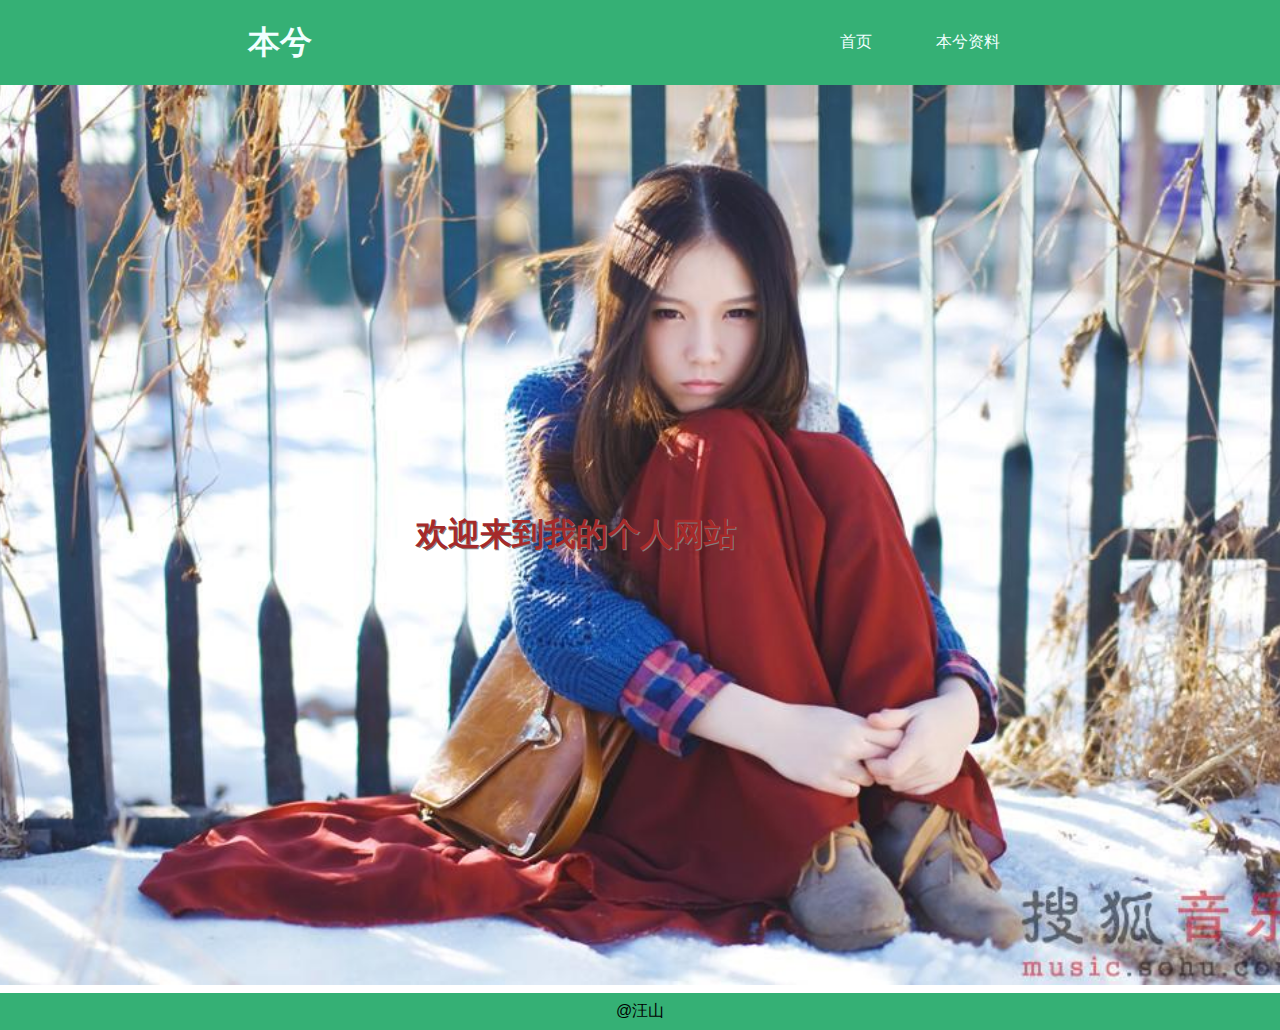
<file: index.html>
<!DOCTYPE html>
<html>

<head>
    <title>响应式网页制作</title>
    <meta charset="UTF-8">
    <link rel="stylesheet" href="css/normalize.css">
    <link rel="stylesheet" href="css/style.css">
    <link rel="shortcut icon" type="image/x-icon" href="images/favicon.ico">
</head>

<body>
    <div class="container">
        <header class="main-header">
            <h1 class="name"><a href="#">本兮</a></h1>
            <ul class="main-nav">
                <li><a href="index.html">首页</a></li>
                <li><a href="benxi.html">本兮资料</a></li>
               

            </ul>
        </header>

        <!--下方增加横幅-->

        <section class="banner col">

            <h2>欢迎来到我的个人网站</h2>
        </section>

        <div class="wrap">

            <!--下方增加内容区块1-->


            


            <section class="基本信息 col">
                <h2></h2>
                <p>
                 
                </p>
            </section>



            <!--下方增加内容区块2-->


            <section class="简介 col">
                <h2></h2>
                <p>
                    
                </p>
            </section>



            <!--下方增加内容区块3-->


            <section class="早年经历 col">
                <h2></h2>
                <p>
                   
                </p>
            </section>


        </div>
    </div>

    <footer class="main-footer">
        <span>@汪山</span>
    </footer>

    <script src="app.js"></script>


    <a href="benxi.html"></a>

</body>

</html>
</file>
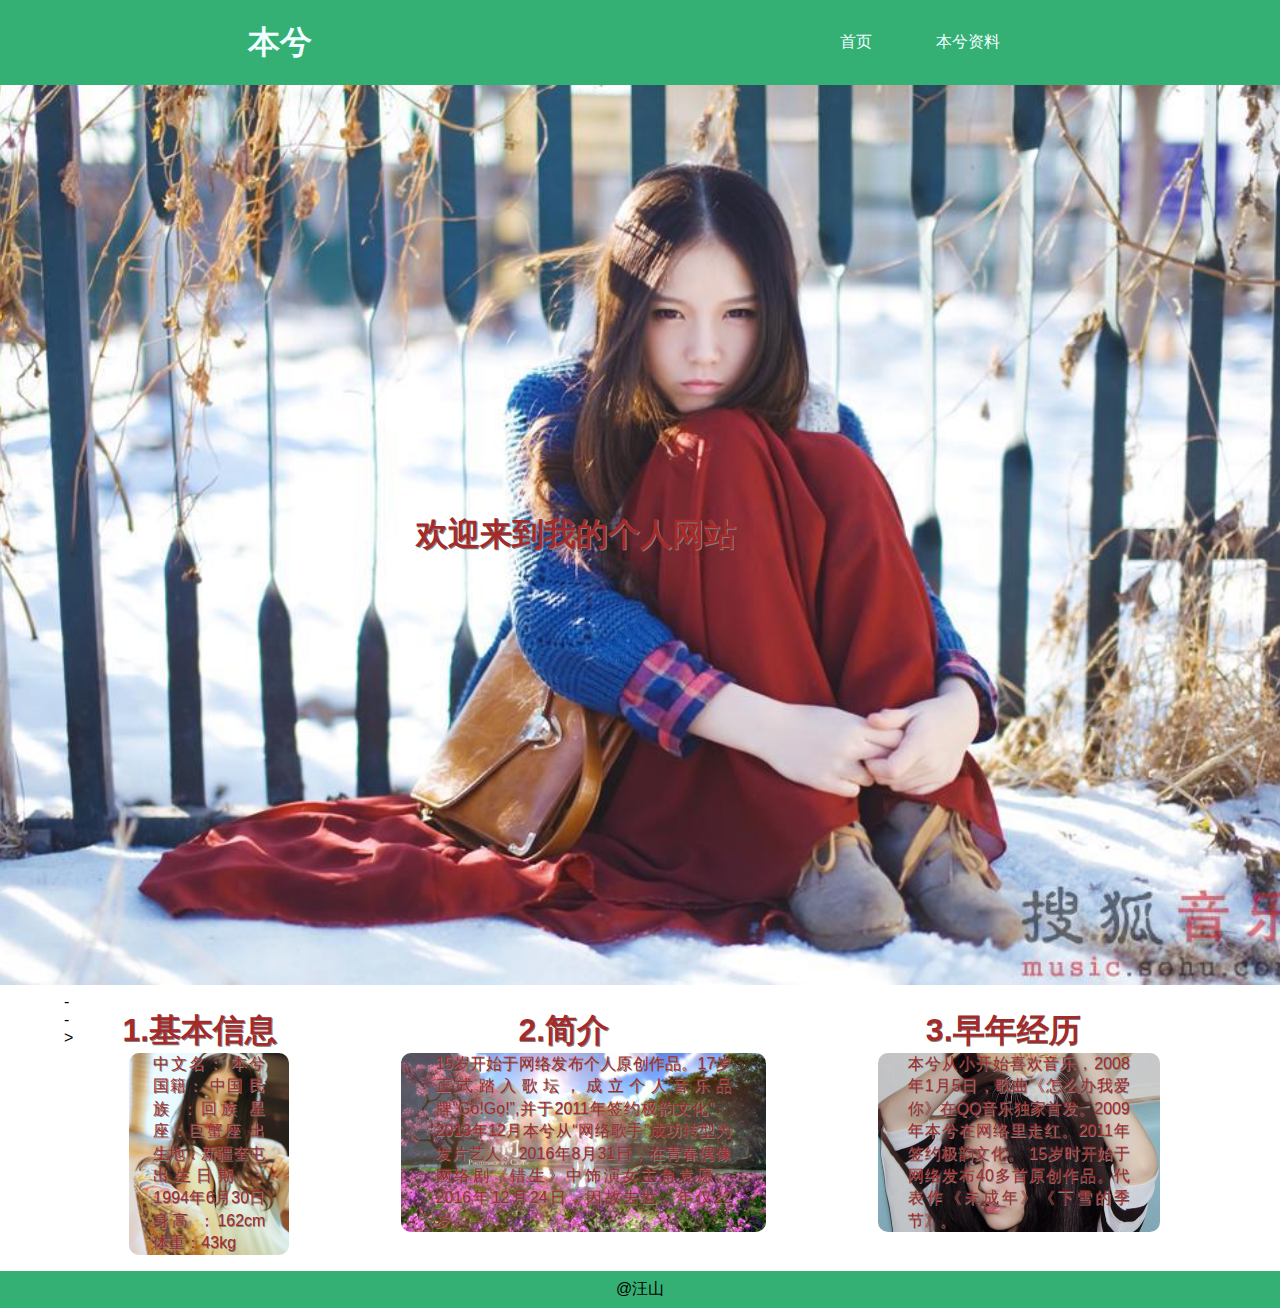
<file: benxi.html>
<!DOCTYPE html>
<html>

<head>
    <title>响应式网页制作</title>
    <meta charset="UTF-8">
    <link rel="stylesheet" href="css/normalize.css">
    <link rel="stylesheet" href="css/style.css">
    <link rel="shortcut icon" type="image/x-icon" href="images/favicon.ico">
</head>

<body>
    <div class="container">
        <header class="main-header">
            <h1 class="name"><a href="#">本兮</a></h1>
            <ul class="main-nav">
                <li><a href="index.html">首页</a></li>
                <li><a href="benxi.html">本兮资料</a></li>
               
            </ul>
        </header>

        <!--下方增加横幅-->

        <section class="banner col">

            <h2>欢迎来到我的个人网站</h2>
        </section>

        <div class="wrap">

            <!--下方增加内容区块1-->


           

-->

             <figure>
                 <a name="one"></a>
                  <h2>1.基本信息</h2>
            <section class="基本信息 col">
               
                <p>
                   中文名： 本兮         国籍： 中国  
                    民族 ：回族          星座：巨蟹座
                    出生地：新疆奎屯 出生日期 ：1994年6月30日 
                    身高 ：162cm        体重：43kg
                </p>
            </section>
                 </figure>



            <!--下方增加内容区块2-->

            <figure>
                <a name="two"></a>
                <h2>2.简介</h2>
            <section class="简介 col">
                
                <p>
                    15岁开始于网络发布个人原创作品。17岁正式踏入歌坛，成立个人音乐品牌“Go!Go!”,并于2011年签约极韵文化”。2013年12月本兮从“网络歌手”成功转型为发片艺人。2016年8月31日，在青春偶像网络剧《错生》中饰演女主角袁愿。
                    2016年12月24日，因故去世，年仅22岁。
                </p>
            </section>

         </figure>

            <!--下方增加内容区块3-->
        <figure>
            <a name="three"></a>
            <h2>3.早年经历</h2>
            <section class="早年经历 col">
                
                <p>
                    本兮从小开始喜欢音乐，2008年1月5日，歌曲《怎么办我爱你》在QQ音乐独家首发。2009年本兮在网络里走红。2011年签约极韵文化。
                    15岁时开始于网络发布40多首原创作品。代表作《未成年》《下雪的季节》。
                </p>
            </section>
        </figure>

        </div>
    </div>

    <footer class="main-footer">
        <span>@汪山</span>
    </footer>

    <script src="app.js"></script>


    <a href="index.html"></a>

</body>

</html>
</file>
<file: css/style.css>
/* ================================= 
全局设置
==================================== */

* {
    box-sizing: border-box;
    list-style: none;
    text-decoration: none;
}

/* ================================= 
移动优先设置
==================================== */

h2,
h3,
p {
    color: brown;
    text-shadow: gray .5px .5px;
    display: flex;
    justify-content: space-around;
    width: 90%;
    margin: auto;
}

h2 {
    font-size: 1.5em;
    margin: 0;
}

.main-header {
    text-align: center;
    background-color: #35B075;
    padding-bottom: 3em;
}

.main-header a {
    color: azure;
}

h1 {
    margin: 0;
    padding: .5em 0;
}

.main-nav li:hover {
    background-color: #FD794C;
    transition: .2s;
}

.main-nav a {
    display: block;
    padding: 1em 0;
}

.container {
    min-height: calc(100vh - 37.48px);
}

footer {
    text-align: center;
    padding: .5em 0;
    background-color: #35B075;
}



.banner {
    background-color: #35B075;
    padding-top: 0px;
}

p {
    text-align: justify;
    padding: 0 1em;
    line-height: 1.4;
}

.logo {
    display: block;
    width: 900px;
    display: block;
    margin: auto;
}

.基本信息 {
    background: url(../images/benx.jpeg);
    background-size: cover;
    background-position: center center;
    background-color: lightcoral;
}

.简介 {
    background: url(../images/fj.jpg);
   background-size: cover;
    background-position:center center;
    background-color: teal;
}

.早年经历 {
    background: url("../images/bx.jpg");
    background-size: cover;
    background-position: center center;
    background-color: royalblue;
}

.基本信息,
.简介,
.早年经历{
    position: relative;
}

.基本信息:hover,
.简介:hover,
.早年经历:hover {
    box-shadow: gray 3px 3px 3px;
    transition: .3s;
}

.基本信息:active,
.简介:active,
.早年经历:active {
    top: 1px;
    left: 2px;
}

.banner {
    background: url("../images/benxi.jpg");
    background-size: cover;
    background-position: center center;
    display: flex;
    flex-direction: column;
    text-align: center;
    height: 900px;
    justify-content: center;
    color: white;
    text-shadow: 1px 1px 1px black;

}

/* ================================= 
视窗宽度为700时，进行运行以下规则
==================================== */

@media (min-width: 700px) {

    .main-header {
        display: flex;
        flex-direction: row;
        justify-content: space-around;
        padding: 0;
        align-items: center;
        padding: 1em 0;
    }

    .main-nav {
        display: flex;
        flex-direction: row;
        justify-content: space-around;
    }
    .main-nav li {
        border-radius: 15px;
    }

    .main-nav li a {
        padding: 1em 2em;
    }

    h1 {
        padding: 0;
    }

    .wrap {
        display: flex;
        justify-content: space-around;
        width: 90%;
        margin: auto;
    }

    .基本信息,
    .简介,
    .早年经历 {
        flex-basis: 30%;
        flex-grow: 1;
    }

    .col {
        margin-left: 1em;
        margin-right: 1em;
        border-radius: 10px;
    }

    .banner {
        border-radius: 0px;
        margin-left: 0;
        margin-right: 0;
        margin-bottom: .5em;
        margin-top: 0px;
    }


    .logo {
        width: 500px;
        margin-top: 0;
    }

    h2 {
        font-size: 2em;
        margin: 0;

    }

    h3 {
        font-size: 2em;
        margin: 0;
    }

    .banner p {
        width: 50%;
        margin: auto;
        margin-bottom: 1em;
    }



}
</file>
